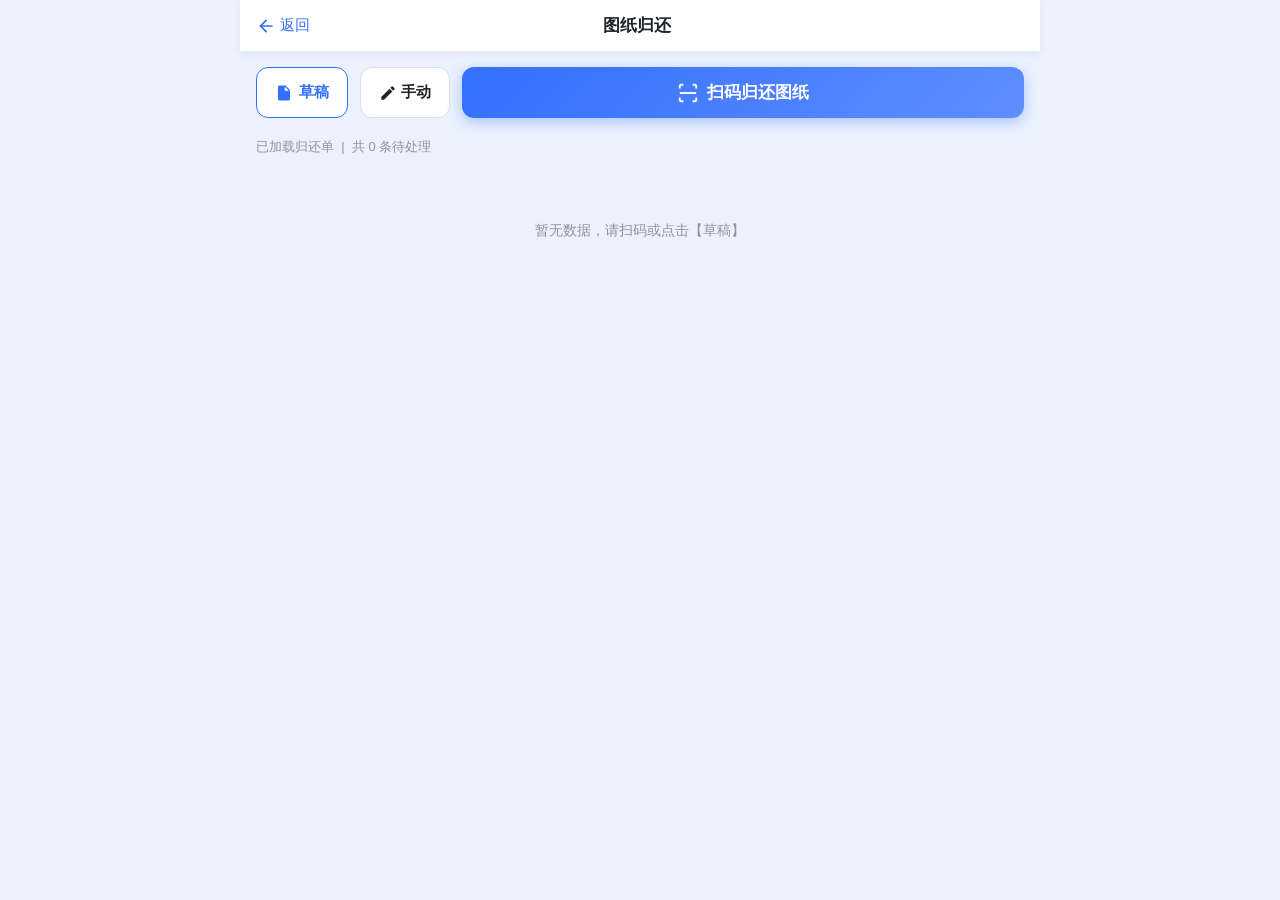
<file: templates/return.html>
<!DOCTYPE html>
<html lang="zh-CN">
<head>
    <meta charset="UTF-8">
    <meta name="viewport" content="width=device-width, initial-scale=1.0, maximum-scale=1.0, user-scalable=no"/>
    <title>图纸归还</title>
    <link rel="stylesheet" href="/public/return.css"/>
    <script src="https://cdn.staticfile.org/jquery/1.10.2/jquery.min.js"></script>
    <script src="https://lf1-cdn-tos.bytegoofy.com/goofy/lark/op/h5-js-sdk-1.5.16.js"></script>
    <script src="/public/feishu-auth.js"></script>
</head>
<body>
<div class="return-container">
    <div class="header">
        <div class="back-btn" onclick="history.back()">
            <svg viewBox="0 0 24 24" fill="currentColor" width="20" height="20">
                <path d="M20 11H7.83l5.59-5.59L12 4l-8 8 8 8 1.41-1.41L7.83 13H20v-2z"/>
            </svg>
            返回
        </div>
        <h2>图纸归还</h2>
        <div style="width:60px;"></div>
    </div>

    <div class="action-area">
        <button class="btn-draft-list" onclick="openDraftList()">
            <svg viewBox="0 0 24 24" fill="currentColor" width="18" height="18">
                <path d="M14 2H6c-1.1 0-2 .9-2 2v16c0 1.1.9 2 2 2h12c1.1 0 2-.9 2-2V8l-6-6zm-1 7V3.5L18.5 9H13z"/>
            </svg>
            草稿
        </button>
        <button class="btn-manual" onclick="openManualModal()">
            <svg viewBox="0 0 24 24" fill="currentColor" width="18" height="18">
                <path d="M3 17.25V21h3.75L17.81 9.94l-3.75-3.75L3 17.25zM20.71 7.04c.39-.39.39-1.02 0-1.41l-2.34-2.34c-.39-.39-1.02-.39-1.41 0l-1.83 1.83 3.75 3.75 1.83-1.83z"/>
            </svg>
            手动
        </button>
        <button class="btn-scan" onclick="startScan()">
            <svg viewBox="0 0 24 24" fill="none" stroke="currentColor" stroke-width="2" width="22" height="22">
                <path d="M3 7V5a2 2 0 0 1 2-2h2"/>
                <path d="M17 3h2a2 2 0 0 1 2 2v2"/>
                <path d="M7 21H5a2 2 0 0 1-2-2v-2"/>
                <path d="M21 17v2a2 2 0 0 1-2 2h-2"/>
                <line x1="3" y1="12" x2="21" y2="12"/>
            </svg>
            扫码归还图纸
        </button>
    </div>

    <div class="list-area">
        <div class="list-header">已加载归还单 &nbsp;|&nbsp; 共 <span id="record-count">0</span> 条待处理</div>
        <div id="record-list">
            <div class="empty-tip">暂无数据，请扫码或点击【草稿】</div>
        </div>
    </div>
</div>
<div id="manual-modal" class="hidden">
    <div class="manual-mask" onclick="closeManualModal()"></div>
    <div class="manual-content">
        <h3>手动搜索归还</h3>
        <div class="manual-form">
            <div class="form-group">
                <label>图号 <span style="color:#f54a45">*</span></label>
                <input type="text" id="manual-chart-no" placeholder="输入完整图号 (精确搜索)">
            </div>
            <div class="form-group">
                <label>工作令号</label>
                <input type="text" id="manual-work-order" placeholder="选填">
            </div>
            <button class="btn-search-manual" onclick="searchManual()">查询可还借用单</button>
        </div>
        <div id="manual-result-list"></div>
    </div>
</div>
<script src="/public/return.js"></script>
</body>
</html>
</file>
<file: public/return.css>
@import url('/public/checkout.css');

/* 复用 checkout.css 基础，覆盖/补充归还专属样式 */
.return-container {
  max-width: 800px;
  margin: 0 auto;
  padding-bottom: 30px;
}

/* 角色标签颜色 */
.manager-value.role-borrower { color: #00796b; background: #e0f2f1; }
.manager-value.role-admin { color: #1976d2; background: #e3f2fd; }

/* 借用人为只读不可点，去掉下划线和箭头 */
.borrower-value {
  font-size: 15px; font-weight: 600; color: #1f2329;
}
.borrower-row { cursor: default; }
.borrower-row:active { background: #fafbff; }

/* 归还按钮颜色区分 - 用绿色 */
.btn-submit-order {
  background: linear-gradient(135deg, #10b981 0%, #059669 100%);
  box-shadow: 0 3px 10px rgba(16,185,129,0.3);
}

.badge-scanned { background: #d4edda; color: #1a7f3c; border: 1px solid #b7dfbf; }

/* --- 手动还图按钮 --- */
.btn-manual {
  display: flex; align-items: center; justify-content: center; gap: 4px;
  background: #fff; color: #1f2329; border: 1.5px solid #dee0e3;
  padding: 14px 18px; border-radius: 12px; font-size: 15px; font-weight: 600;
  cursor: pointer; flex-shrink: 0; transition: background 0.15s;
}
.btn-manual:active { background: #f0f1f3; }

/* --- 手动还图弹窗 --- */
#manual-modal { position: fixed; inset: 0; z-index: 2000; display: flex; align-items: center; justify-content: center; }
.manual-mask { position: absolute; inset: 0; background: rgba(0,0,0,0.5); }
.manual-content { position: relative; background: #fff; width: 90%; max-width: 400px; border-radius: 16px; padding: 24px; box-shadow: 0 10px 30px rgba(0,0,0,0.2); animation: popIn 0.2s ease-out; }
@keyframes popIn { from { opacity: 0; transform: scale(0.95); } to { opacity: 1; transform: scale(1); } }
.manual-content h3 { margin-bottom: 20px; font-size: 18px; text-align: center; color: #1f2329; }
.form-group { margin-bottom: 16px; }
.form-group label { display: block; font-size: 13px; color: #646a73; margin-bottom: 6px; }
.form-group input { width: 100%; padding: 12px; border: 1px solid #dee0e3; border-radius: 8px; font-size: 14px; outline: none; transition: border-color 0.2s; }
.form-group input:focus { border-color: #3370ff; }
.btn-search-manual { width: 100%; background: #3370ff; color: #fff; border: none; padding: 12px; border-radius: 8px; font-size: 15px; font-weight: 600; cursor: pointer; margin-top: 8px; }
.btn-search-manual:active { background: #2b5cce; }

/* 搜索结果列表 */
#manual-result-list { margin-top: 20px; max-height: 200px; overflow-y: auto; }
.manual-result-item { background: #f5f6f7; padding: 12px; border-radius: 8px; margin-bottom: 10px; display: flex; justify-content: space-between; align-items: center; }
.mr-desc { font-size: 12px; color: #8f959e; }
.mr-empty { text-align: center; color: #8f959e; font-size: 13px; padding: 20px 0; }

/* --- 手动还图结果的详情样式 --- */
.manual-result-item {
  background: #f5f6f7; padding: 12px; border-radius: 8px; margin-bottom: 10px;
  display: flex; flex-direction: column; gap: 8px; /* 改为垂直排布 */
}
.mr-top {
  display: flex; justify-content: space-between; align-items: center; width: 100%;
}
.mr-info { display: flex; flex-direction: column; gap: 2px; }
.mr-order { font-size: 15px; font-weight: 600; color: #1f2329; }
.mr-time { font-size: 12px; color: #8f959e; }
.mr-btn { background: linear-gradient(135deg, #10b981, #059669); color: #fff; border: none; padding: 6px 14px; border-radius: 6px; font-size: 13px; font-weight: 600; cursor: pointer; }
.mr-btn:active { transform: scale(0.96); }

/* 下方明细标签区 */
.mr-details { display: flex; flex-wrap: wrap; gap: 6px; margin-top: 2px; }
.mr-tag { font-size: 11px; background: #e8ecf5; color: #3370ff; padding: 3px 6px; border-radius: 4px; }
</file>
